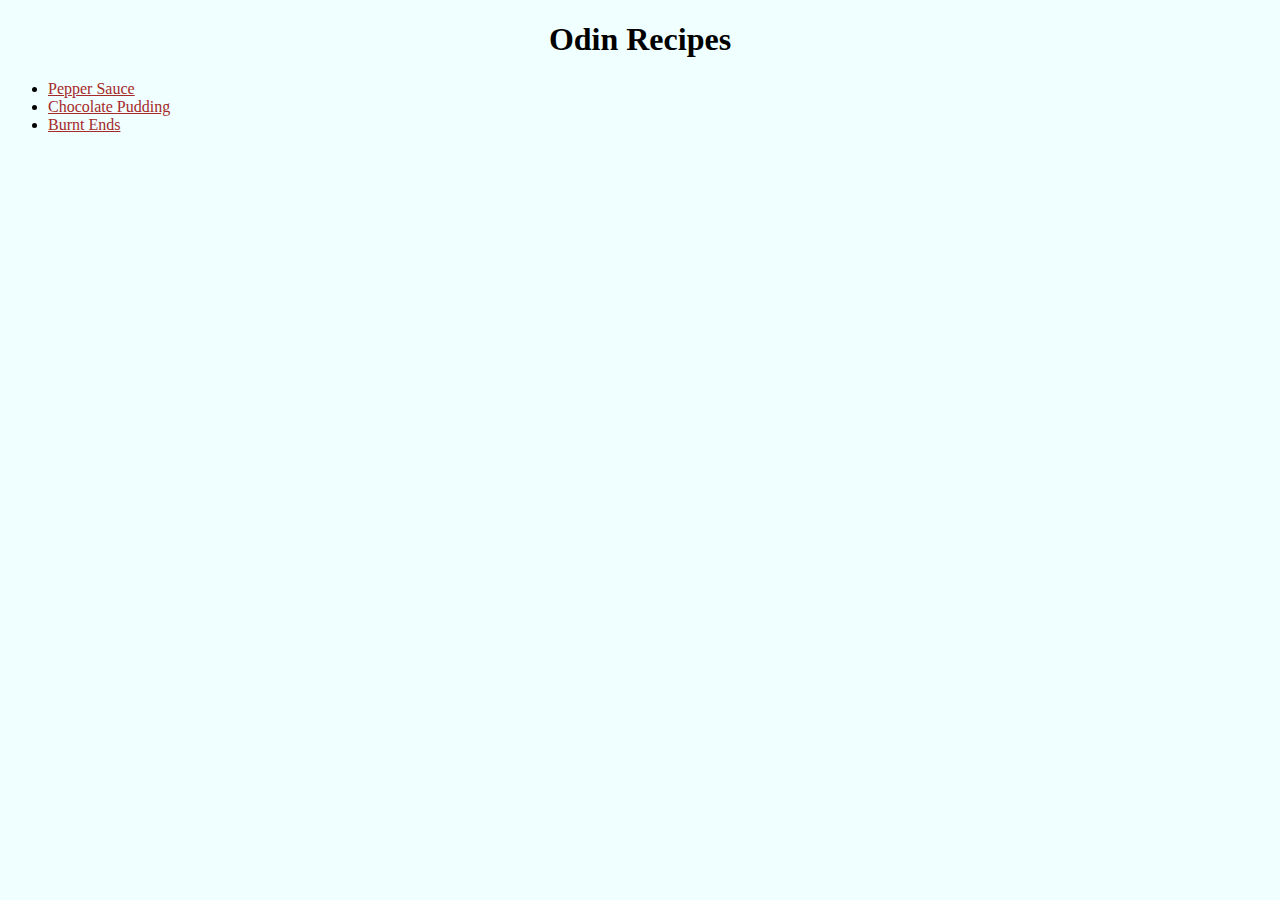
<file: index.html>
<!DOCTYPE html>
<html lang="en">
<head>
    <meta charset="UTF-8">
    <meta name="viewport" content="width=device-width, initial-scale=1.0">
    <link rel="stylesheet" href="./styles/style.css">
    <title>Document</title>
</head>
<body>
    <h1>Odin Recipes</h1>
    <ul>
        <li>
            <a href="./recipes/peppersauce.html">Pepper Sauce</a>
        </li>
        <li>
            <a href="./recipes/chocolatepudding.html">Chocolate Pudding</a>
        </li>
        <li>
            <a href="./recipes/BurntEnds.html">Burnt Ends</a>
        </li>
    </ul>
        
</body>
</html>
</file>
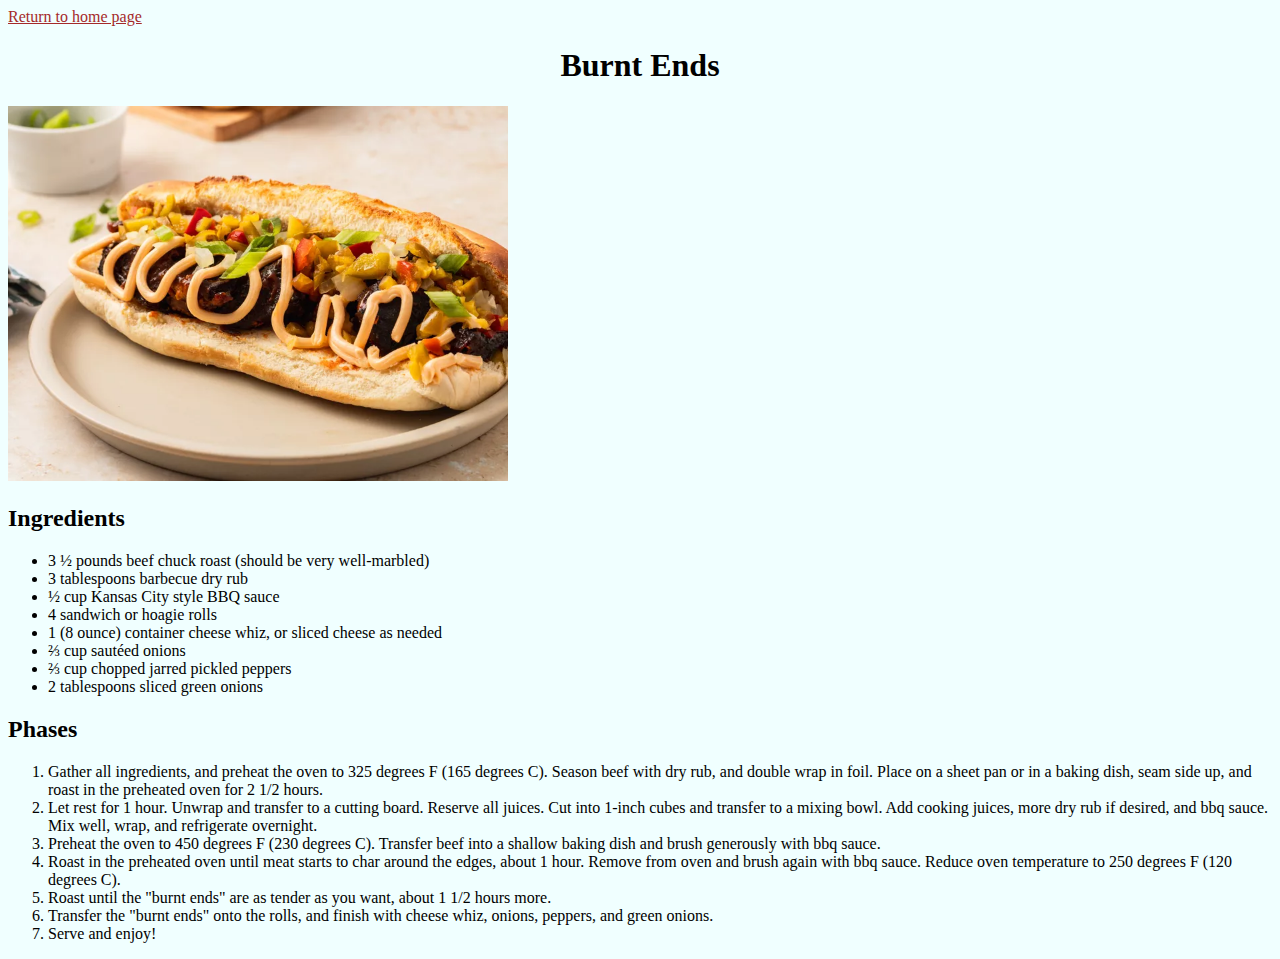
<file: recipes/BurntEnds.html>
<!DOCTYPE html>
<html lang="pt-br">
<head>
    <meta charset="UTF-8">
    <meta name="viewport" content="width=device-width, initial-scale=1.0">
    <link rel="stylesheet" href="../styles/style.css">
    <title>Burnt Ends</title>
</head>
<body>
    <a href="../index.html">Return to home page</a>
    <h1>Burnt Ends</h1>
    <img class="image" src="../images/lanche.webp">
    <p></p>
    <h2>Ingredients</h2>
    <ul>
        <li>3 ½ pounds beef chuck roast (should be very well-marbled)</li>
        <li>3 tablespoons barbecue dry rub</li>
        <li>½ cup Kansas City style BBQ sauce</li>
        <li>4 sandwich or hoagie rolls

        </li>
        <li>1 (8 ounce) container cheese whiz, or sliced cheese as needed

        </li>
        <li>⅔ cup sautéed onions

        </li>
        <li>⅔ cup chopped jarred pickled peppers

        </li>
        <li>2 tablespoons sliced green onions

        </li>
    </ul>
    <h2>Phases</h2>
    <ol>
        <li>Gather all ingredients, and preheat the oven to 325 degrees F (165 degrees C). Season beef with dry rub, and double wrap in foil. Place on a sheet pan or in a baking dish, seam side up, and roast in the preheated oven for 2 1/2 hours.

        </li>
        <li>Let rest for 1 hour. Unwrap and transfer to a cutting board. Reserve all juices. Cut into 1-inch cubes and transfer to a mixing bowl. Add cooking juices, more dry rub if desired, and bbq sauce. Mix well, wrap, and refrigerate overnight.

        </li>
        <li>Preheat the oven to 450 degrees F (230 degrees C). Transfer beef into a shallow baking dish and brush generously with bbq sauce.

        </li>
        <li>Roast in the preheated oven until meat starts to char around the edges, about 1 hour. Remove from oven and brush again with bbq sauce. Reduce oven temperature to 250 degrees F (120 degrees C).

        </li>
        <li>Roast until the "burnt ends" are as tender as you want, about 1 1/2 hours more.

        </li>
        <li>Transfer the "burnt ends" onto the rolls, and finish with cheese whiz, onions, peppers, and green onions.

        </li>
        <li>Serve and enjoy!

        </li>
    </ol>
</body>
</html>
</file>
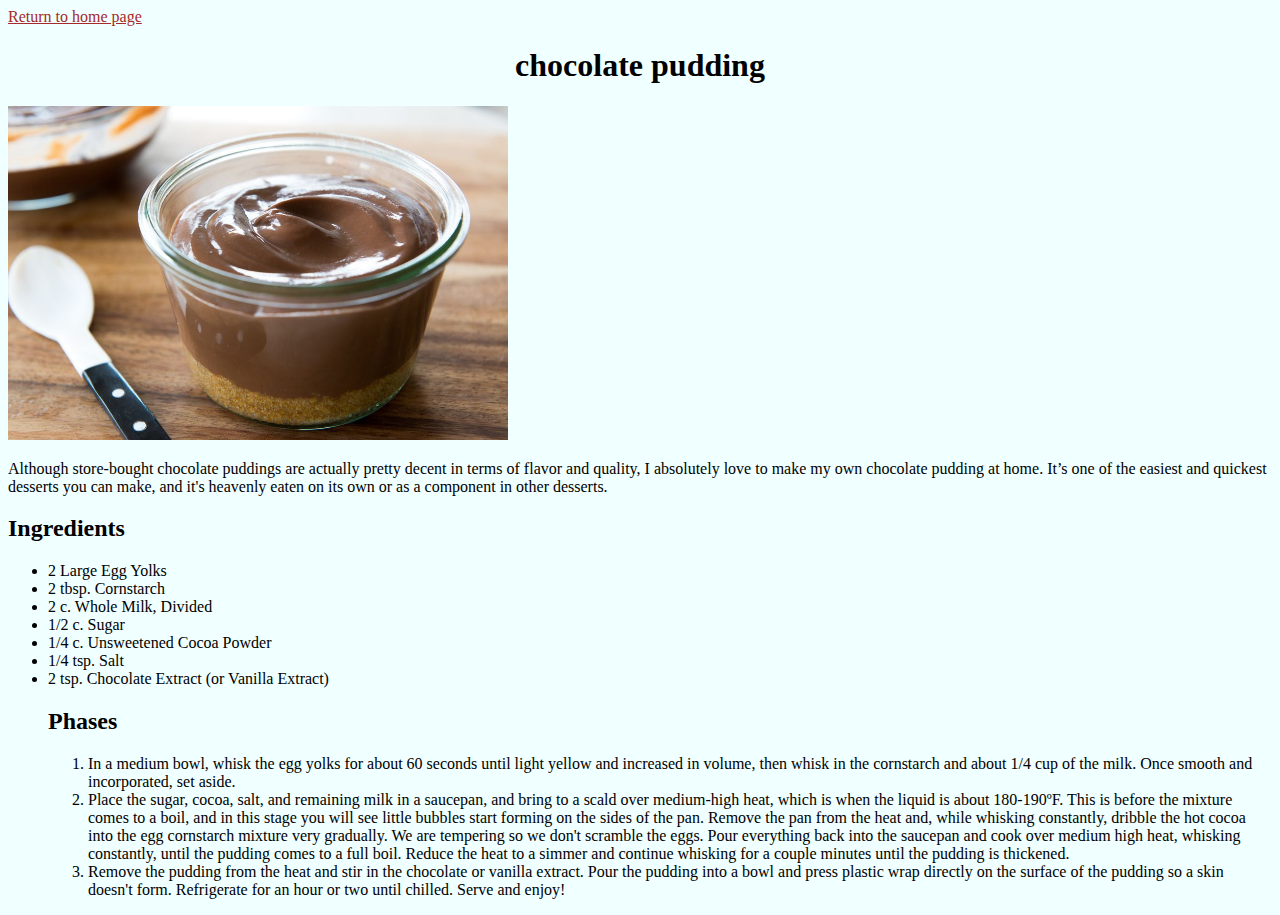
<file: recipes/chocolatepudding.html>
<!DOCTYPE html>
<html lang="en">
<head>
    <meta charset="UTF-8">
    <meta name="viewport" content="width=device-width, initial-scale=1.0">
    <link rel="stylesheet" href="../styles/style.css">
    <title>chocolate pudding</title>
</head>
<body>
    <a href="../index.html">Return to home page</a>
    <h1>chocolate pudding</h1>
    <img class="image        " src="../images/chcolate-pudding.jpg">
    <p>Although store-bought chocolate puddings are actually pretty decent in terms of flavor and quality, I absolutely love to make my own chocolate pudding at home. It’s one of the easiest and quickest desserts you can make, and it's heavenly eaten on its own or as a component in other desserts.</p>

    <h2>Ingredients</h2>
    <ul>
        <li>2 Large Egg Yolks
        </li>
        <li>2 tbsp. Cornstarch
        </li>
        <li>2 c. Whole Milk, Divided
        </li>
        <li>1/2 c. Sugar
        </li>
        <li>1/4 c. Unsweetened Cocoa Powder
        </li>
        <li>1/4 tsp. Salt
        </li>
        <li>2 tsp. Chocolate Extract (or Vanilla Extract)
        </li>
        <h2>Phases</h2>
        <ol>
            <li>In a medium bowl, whisk the egg yolks for about 60 seconds until light yellow and increased in volume, then whisk in the cornstarch and about 1/4 cup of the milk. Once smooth and incorporated, set aside.</li>
            <li>Place the sugar, cocoa, salt, and remaining milk in a saucepan, and bring to a scald over medium-high heat, which is when the liquid is about 180-190ºF. This is before the mixture comes to a boil, and in this stage you will see little bubbles start forming on the sides of the pan. Remove the pan from the heat and, while whisking constantly, dribble the hot cocoa into the egg cornstarch mixture very gradually. We are tempering so we don't scramble the eggs. Pour everything back into the saucepan and cook over medium high heat, whisking constantly, until the pudding comes to a full boil. Reduce the heat to a simmer and continue whisking for a couple minutes until the pudding is thickened.</li>
            <li>Remove the pudding from the heat and stir in the chocolate or vanilla extract. Pour the pudding into a bowl and press plastic wrap directly on the surface of the pudding so a skin doesn't form. Refrigerate for an hour or two until chilled. Serve and enjoy!</li>
        </ol>
    </ul>
</body>
</html>
</file>
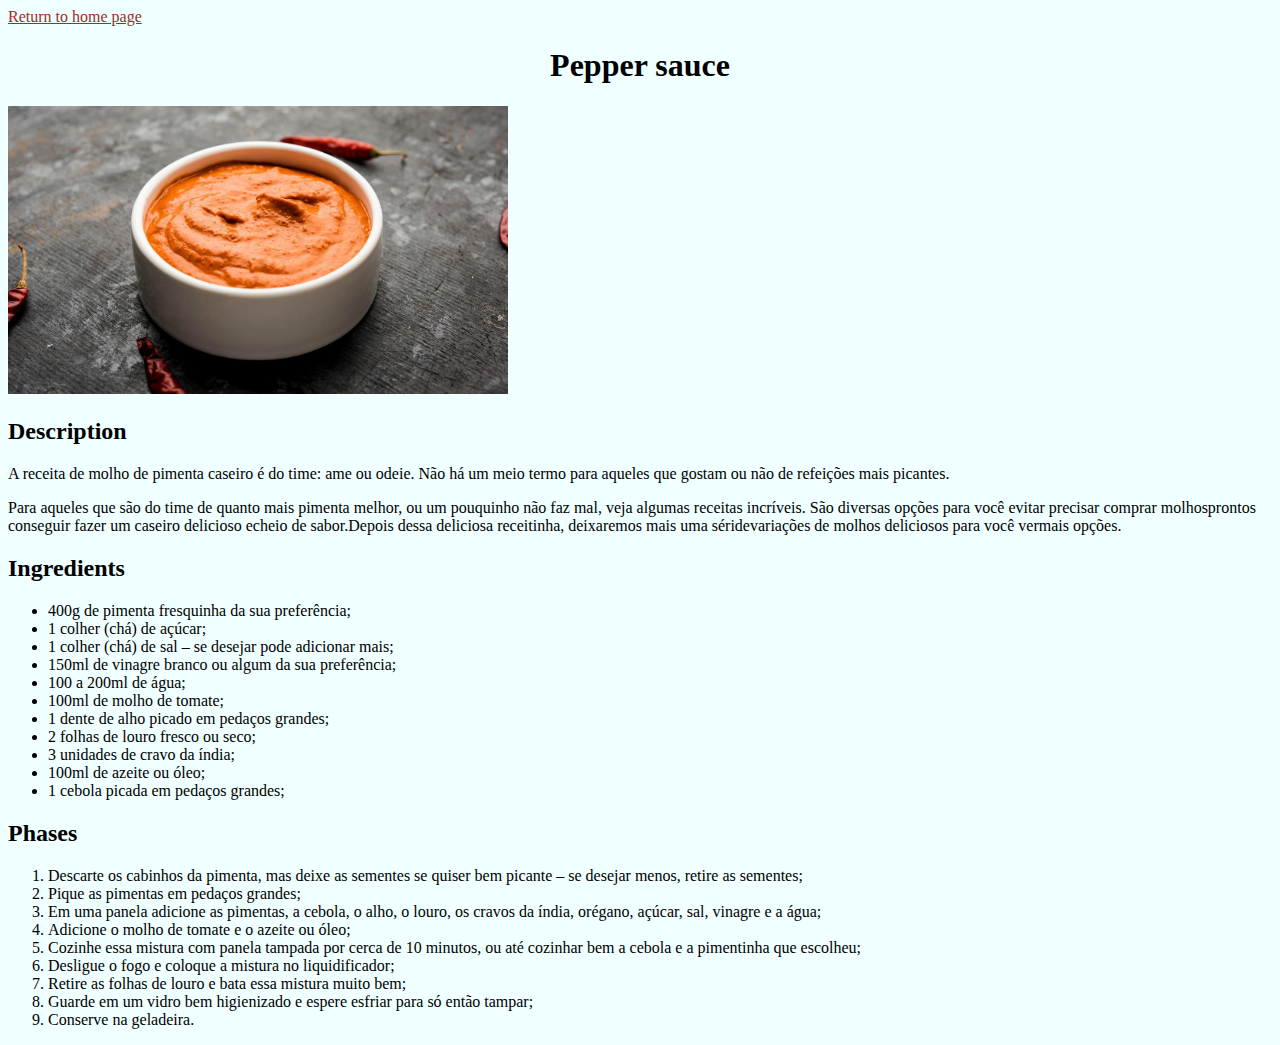
<file: recipes/peppersauce.html>
<!DOCTYPE html>
<html lang="en">

<head>
    <meta charset="UTF-8">
    <meta name="viewport" content="width=device-width, initial-scale=1.0">
    <link rel="stylesheet" href="../styles/style.css">
    <title>Pepper sauce</title>
</head>

<body>
    <a href="../index.html">Return to home page</a>
    <h1>Pepper sauce</h1>
    <img class="image" src="../images/molho-pimenta.jpg" alt="imagem de um molho de pimenta dentro de um copo">
    <h2>Description</h2>

    <p>A receita de molho de pimenta caseiro é do time: ame ou odeie. Não há um meio termo para aqueles que gostam ou
        não de refeições mais picantes.</p>

    <p>Para aqueles que são do time de quanto mais pimenta melhor, ou um pouquinho não faz mal, veja algumas receitas
        incríveis.
        São diversas opções para você evitar precisar comprar molhosprontos conseguir fazer um caseiro delicioso echeio
        de sabor.Depois dessa deliciosa receitinha, deixaremos mais uma séridevariações de molhos deliciosos para você
        vermais opções.</p>

    <h2>Ingredients</h2>
    <ul>
        <li>400g de pimenta fresquinha da sua preferência;
        </li>
        <li>1 colher (chá) de açúcar;
        </li>
        <li>1 colher (chá) de sal – se desejar pode adicionar mais;
        </li>
        <li>150ml de vinagre branco ou algum da sua preferência;
        </li>
        <li>100 a 200ml de água;
        </li>
        <li>100ml de molho de tomate;
        </li>
        <li>1 dente de alho picado em pedaços grandes;
        </li>
        <li>2 folhas de louro fresco ou seco;
        </li>
        <li>3 unidades de cravo da índia;
        </li>
        <li>100ml de azeite ou óleo;
        </li>
        <li>1 cebola picada em pedaços grandes;
        </li>
    </ul>
    <h2>Phases</h2>
    <ol>
        <li>Descarte os cabinhos da pimenta, mas deixe as sementes se quiser bem picante – se desejar menos, retire as sementes;</li>
        <li>Pique as pimentas em pedaços grandes;</li>
        <li>Em uma panela adicione as pimentas, a cebola, o alho, o louro, os cravos da índia, orégano, açúcar, sal, vinagre e a água;</li>
        <li>Adicione o molho de tomate e o azeite ou óleo;</li>
        <li>Cozinhe essa mistura com panela tampada por cerca de 10 minutos, ou até cozinhar bem a cebola e a pimentinha que escolheu;</li>
        <li>Desligue o fogo e coloque a mistura no liquidificador;</li>
        <li>Retire as folhas de louro e bata essa mistura muito bem;</li>
        <li>Guarde em um vidro bem higienizado e espere esfriar para só então tampar;</li>
        <li>Conserve na geladeira.</li>
    </ol>
</body>

</html>
</file>
<file: styles/style.css>
*{
    background-color: azure;
    font-family: 'Times New Roman', Times, serif;
}
h1{
    text-align: center;
}
a{
    color: brown;
}
.image{
    width: 500px;
}
</file>
